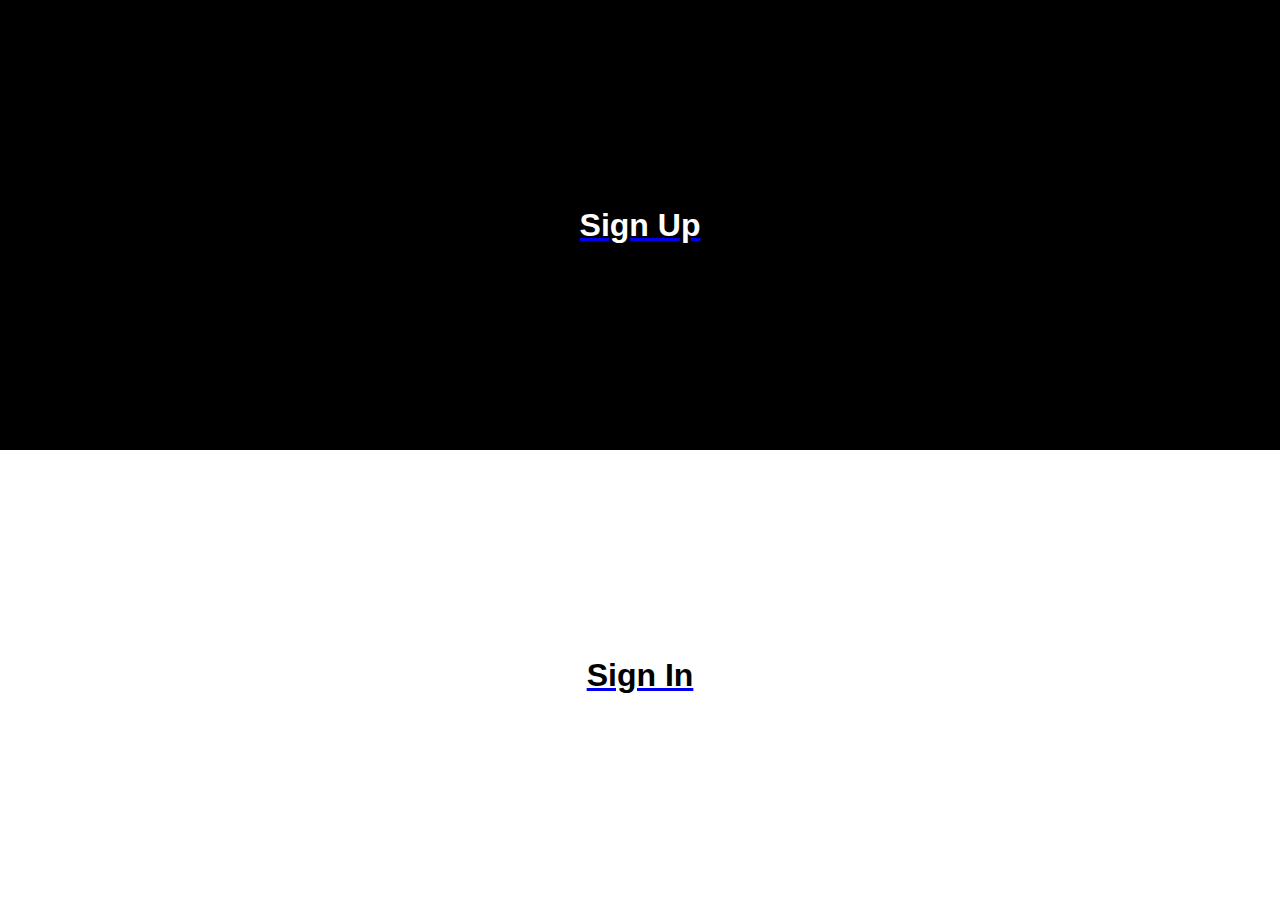
<file: login/index.html>
<html>
    <head>
        <meta http-equiv="content-type" content="text/html;charset=UTF-8" />
        <title>Sign In / Sign Up</title>
        <style type="text/css">
            * {
                margin: 0;
                padding: 0;
            }
            .signUp div {
                background-color: black;
                height: 50vh;
            }
            .signIn div {
                background-color: white;
                height: 50vh;
                /*border: black solid;*/
            }
            h1 {
                display: block;
                line-height: 50vh;
                text-align: center;
                font-family: Arial;
            }
            .whole {
                /*position: fixed;*/
                /*top: 30%;*/
                /*left: 40%;*/
                align-content: center;
                align-items: center;
            }
        </style>
    </head>
    
    <body>
        <div class="whole">
            <a class="signUp" href="/login/signUp">
                <div>
                    <h1 style="color: white;">Sign Up</h1>
                </div>
            </a>
            
            <a class="signIn" href="/login/signIn">
                <div>
                    <h1 style="color: black;">Sign In</h1>
                </div>
            </a>
        </div>
    </body>
</html>
</file>
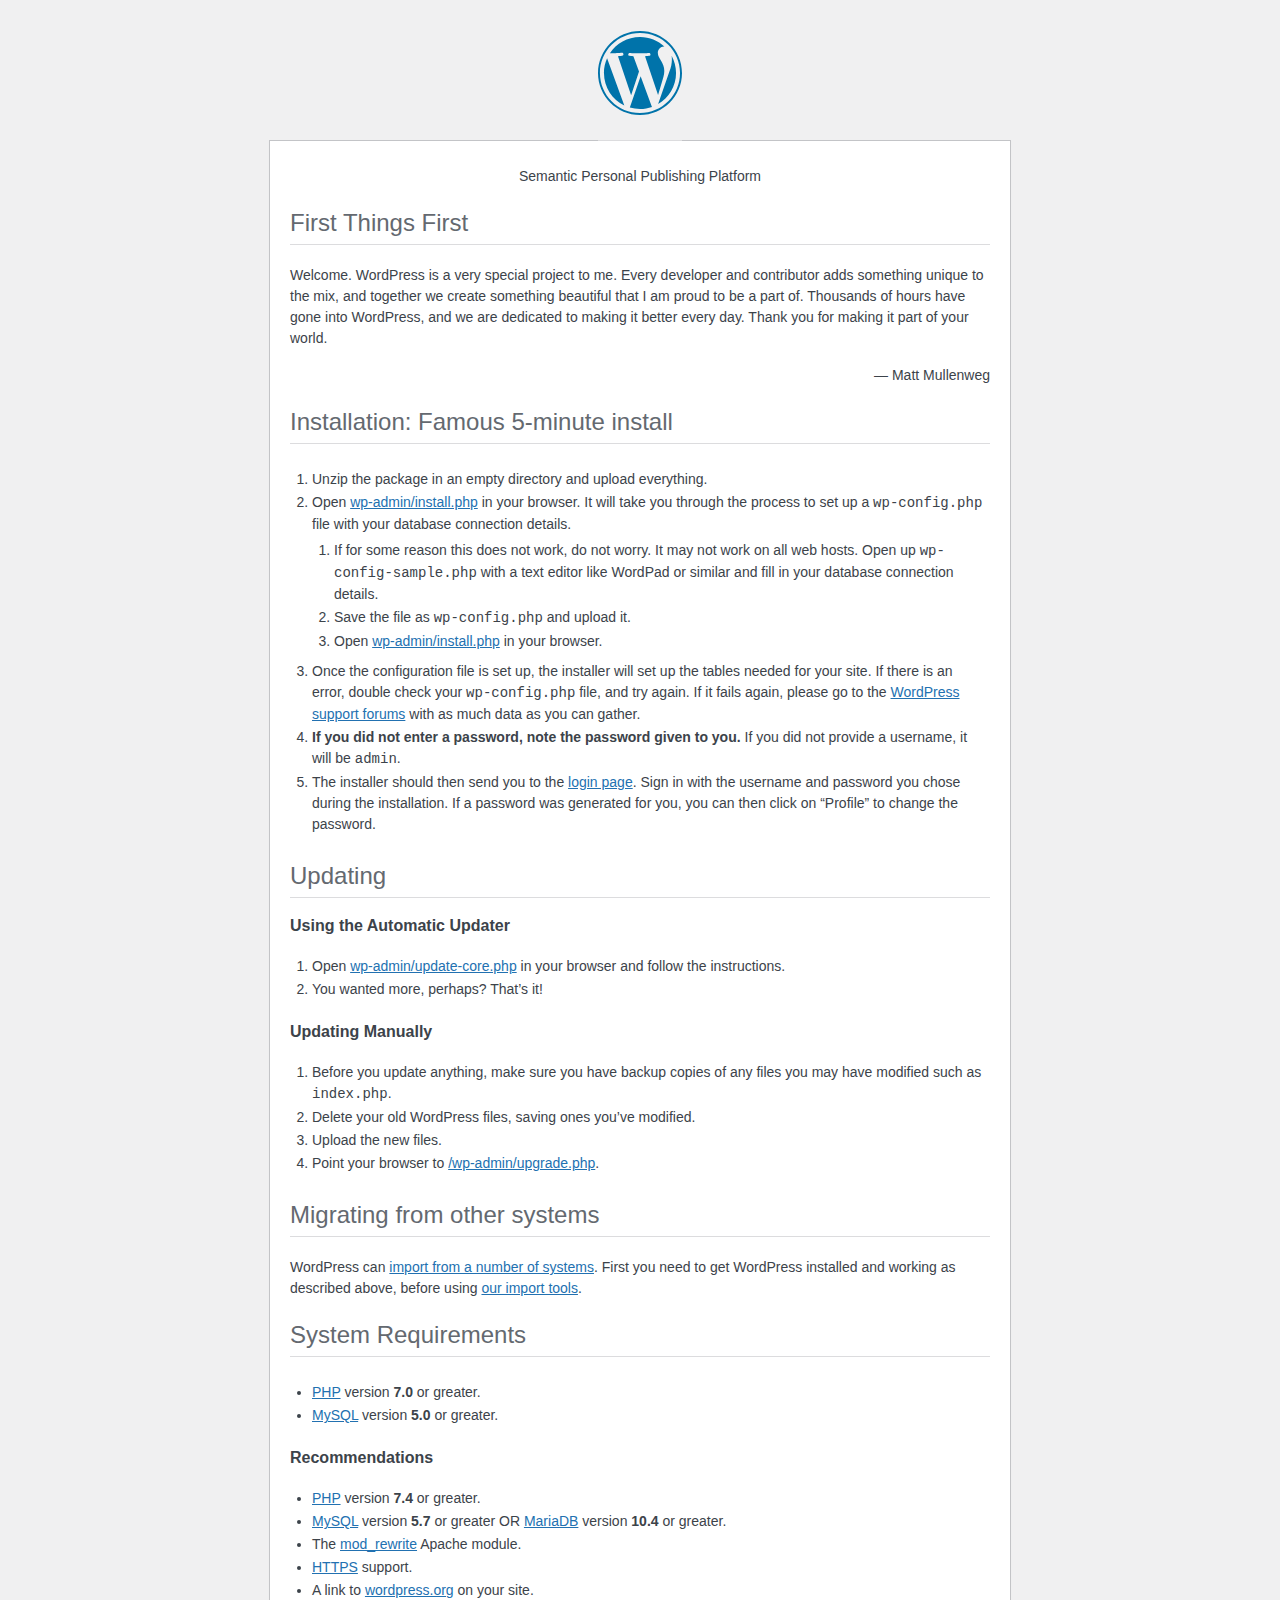
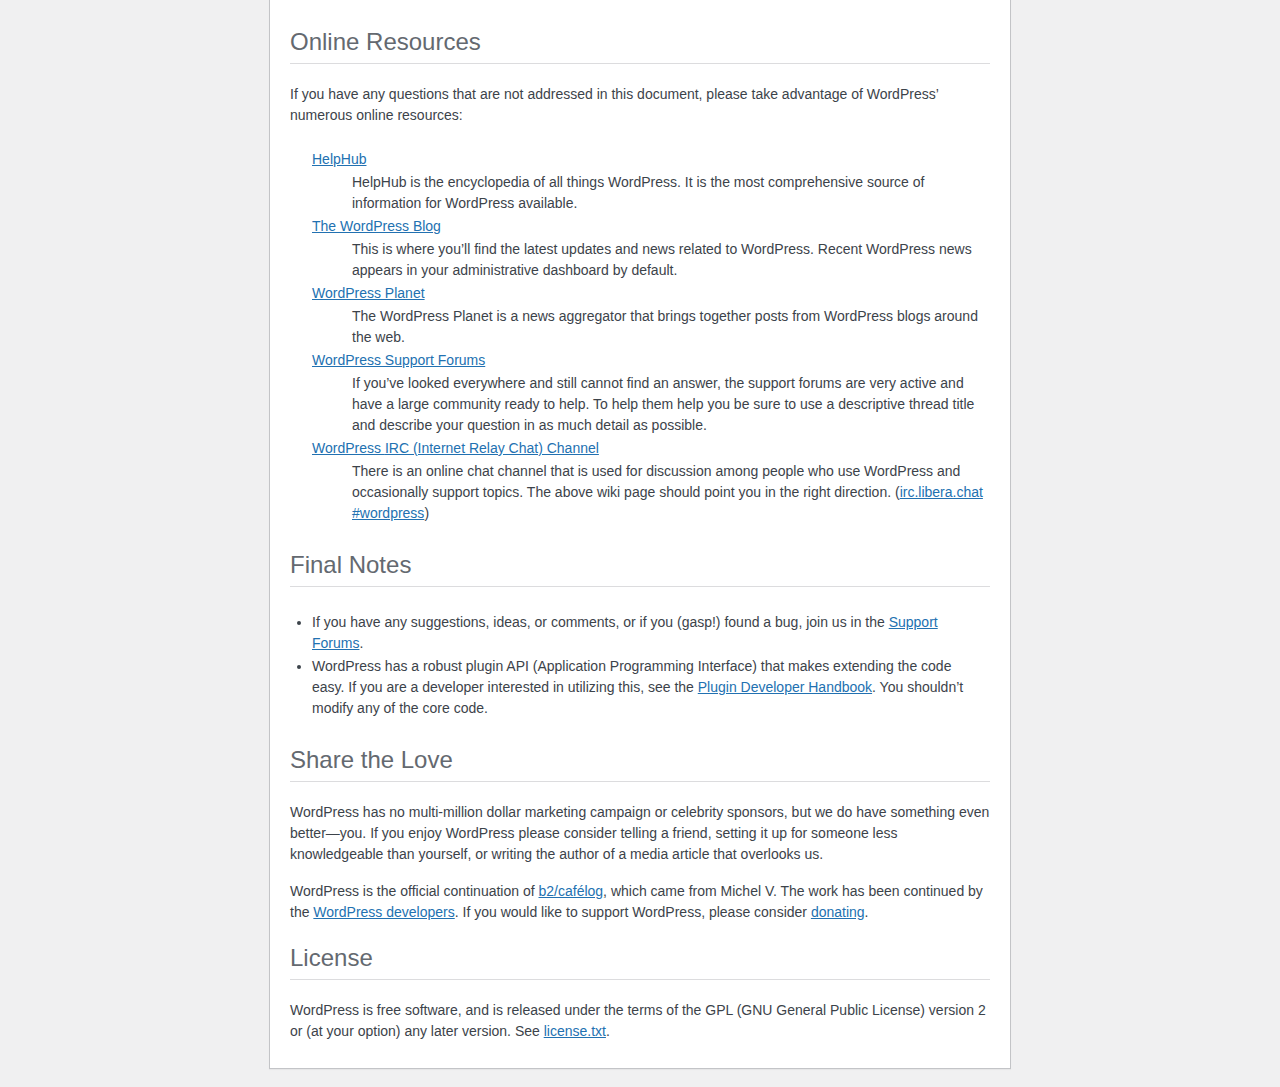
<file: wordpress/readme.html>
<!DOCTYPE html>
<html lang="en">
<head>
	<meta name="viewport" content="width=device-width" />
	<meta http-equiv="Content-Type" content="text/html; charset=utf-8" />
	<title>WordPress &#8250; ReadMe</title>
	<link rel="stylesheet" href="wp-admin/css/install.css?ver=20100228" type="text/css" />
</head>
<body>
<h1 id="logo">
	<a href="https://wordpress.org/"><img alt="WordPress" src="wp-admin/images/wordpress-logo.png" /></a>
</h1>
<p style="text-align: center">Semantic Personal Publishing Platform</p>

<h2>First Things First</h2>
<p>Welcome. WordPress is a very special project to me. Every developer and contributor adds something unique to the mix, and together we create something beautiful that I am proud to be a part of. Thousands of hours have gone into WordPress, and we are dedicated to making it better every day. Thank you for making it part of your world.</p>
<p style="text-align: right">&#8212; Matt Mullenweg</p>

<h2>Installation: Famous 5-minute install</h2>
<ol>
	<li>Unzip the package in an empty directory and upload everything.</li>
	<li>Open <span class="file"><a href="wp-admin/install.php">wp-admin/install.php</a></span> in your browser. It will take you through the process to set up a <code>wp-config.php</code> file with your database connection details.
		<ol>
			<li>If for some reason this does not work, do not worry. It may not work on all web hosts. Open up <code>wp-config-sample.php</code> with a text editor like WordPad or similar and fill in your database connection details.</li>
			<li>Save the file as <code>wp-config.php</code> and upload it.</li>
			<li>Open <span class="file"><a href="wp-admin/install.php">wp-admin/install.php</a></span> in your browser.</li>
		</ol>
	</li>
	<li>Once the configuration file is set up, the installer will set up the tables needed for your site. If there is an error, double check your <code>wp-config.php</code> file, and try again. If it fails again, please go to the <a href="https://wordpress.org/support/forums/">WordPress support forums</a> with as much data as you can gather.</li>
	<li><strong>If you did not enter a password, note the password given to you.</strong> If you did not provide a username, it will be <code>admin</code>.</li>
	<li>The installer should then send you to the <a href="wp-login.php">login page</a>. Sign in with the username and password you chose during the installation. If a password was generated for you, you can then click on &#8220;Profile&#8221; to change the password.</li>
</ol>

<h2>Updating</h2>
<h3>Using the Automatic Updater</h3>
<ol>
	<li>Open <span class="file"><a href="wp-admin/update-core.php">wp-admin/update-core.php</a></span> in your browser and follow the instructions.</li>
	<li>You wanted more, perhaps? That&#8217;s it!</li>
</ol>

<h3>Updating Manually</h3>
<ol>
	<li>Before you update anything, make sure you have backup copies of any files you may have modified such as <code>index.php</code>.</li>
	<li>Delete your old WordPress files, saving ones you&#8217;ve modified.</li>
	<li>Upload the new files.</li>
	<li>Point your browser to <span class="file"><a href="wp-admin/upgrade.php">/wp-admin/upgrade.php</a>.</span></li>
</ol>

<h2>Migrating from other systems</h2>
<p>WordPress can <a href="https://wordpress.org/documentation/article/importing-content/">import from a number of systems</a>. First you need to get WordPress installed and working as described above, before using <a href="wp-admin/import.php">our import tools</a>.</p>

<h2>System Requirements</h2>
<ul>
	<li><a href="https://secure.php.net/">PHP</a> version <strong>7.0</strong> or greater.</li>
	<li><a href="https://www.mysql.com/">MySQL</a> version <strong>5.0</strong> or greater.</li>
</ul>

<h3>Recommendations</h3>
<ul>
	<li><a href="https://secure.php.net/">PHP</a> version <strong>7.4</strong> or greater.</li>
	<li><a href="https://www.mysql.com/">MySQL</a> version <strong>5.7</strong> or greater OR <a href="https://mariadb.org/">MariaDB</a> version <strong>10.4</strong> or greater.</li>
	<li>The <a href="https://httpd.apache.org/docs/2.2/mod/mod_rewrite.html">mod_rewrite</a> Apache module.</li>
	<li><a href="https://wordpress.org/news/2016/12/moving-toward-ssl/">HTTPS</a> support.</li>
	<li>A link to <a href="https://wordpress.org/">wordpress.org</a> on your site.</li>
</ul>

<h2>Online Resources</h2>
<p>If you have any questions that are not addressed in this document, please take advantage of WordPress&#8217; numerous online resources:</p>
<dl>
	<dt><a href="https://wordpress.org/documentation/">HelpHub</a></dt>
		<dd>HelpHub is the encyclopedia of all things WordPress. It is the most comprehensive source of information for WordPress available.</dd>
	<dt><a href="https://wordpress.org/news/">The WordPress Blog</a></dt>
		<dd>This is where you&#8217;ll find the latest updates and news related to WordPress. Recent WordPress news appears in your administrative dashboard by default.</dd>
	<dt><a href="https://planet.wordpress.org/">WordPress Planet</a></dt>
		<dd>The WordPress Planet is a news aggregator that brings together posts from WordPress blogs around the web.</dd>
	<dt><a href="https://wordpress.org/support/forums/">WordPress Support Forums</a></dt>
		<dd>If you&#8217;ve looked everywhere and still cannot find an answer, the support forums are very active and have a large community ready to help. To help them help you be sure to use a descriptive thread title and describe your question in as much detail as possible.</dd>
	<dt><a href="https://make.wordpress.org/support/handbook/appendix/other-support-locations/introduction-to-irc/">WordPress <abbr>IRC</abbr> (Internet Relay Chat) Channel</a></dt>
		<dd>There is an online chat channel that is used for discussion among people who use WordPress and occasionally support topics. The above wiki page should point you in the right direction. (<a href="https://web.libera.chat/#wordpress">irc.libera.chat #wordpress</a>)</dd>
</dl>

<h2>Final Notes</h2>
<ul>
	<li>If you have any suggestions, ideas, or comments, or if you (gasp!) found a bug, join us in the <a href="https://wordpress.org/support/forums/">Support Forums</a>.</li>
	<li>WordPress has a robust plugin <abbr>API</abbr> (Application Programming Interface) that makes extending the code easy. If you are a developer interested in utilizing this, see the <a href="https://developer.wordpress.org/plugins/">Plugin Developer Handbook</a>. You shouldn&#8217;t modify any of the core code.</li>
</ul>

<h2>Share the Love</h2>
<p>WordPress has no multi-million dollar marketing campaign or celebrity sponsors, but we do have something even better&#8212;you. If you enjoy WordPress please consider telling a friend, setting it up for someone less knowledgeable than yourself, or writing the author of a media article that overlooks us.</p>

<p>WordPress is the official continuation of <a href="https://cafelog.com/">b2/caf&#233;log</a>, which came from Michel V. The work has been continued by the <a href="https://wordpress.org/about/">WordPress developers</a>. If you would like to support WordPress, please consider <a href="https://wordpress.org/donate/">donating</a>.</p>

<h2>License</h2>
<p>WordPress is free software, and is released under the terms of the <abbr>GPL</abbr> (GNU General Public License) version 2 or (at your option) any later version. See <a href="license.txt">license.txt</a>.</p>

</body>
</html>
</file>
<file: wordpress/wp-admin/css/install.css>
html {
	background: #f0f0f1;
	margin: 0 20px;
}

body {
	background: #fff;
	border: 1px solid #c3c4c7;
	color: #3c434a;
	font-family: -apple-system, BlinkMacSystemFont, "Segoe UI", Roboto, Oxygen-Sans, Ubuntu, Cantarell, "Helvetica Neue", sans-serif;
	margin: 140px auto 25px;
	padding: 20px 20px 10px;
	max-width: 700px;
	-webkit-font-smoothing: subpixel-antialiased;
	box-shadow: 0 1px 1px rgba(0, 0, 0, 0.04);
}

a {
	color: #2271b1;
}

a:hover,
a:active {
	color: #135e96;
}

a:focus {
	color: #043959;
	box-shadow:
		0 0 0 1px #4f94d4,
		0 0 2px 1px rgba(79, 148, 212, 0.8);
}

h1, h2 {
	border-bottom: 1px solid #dcdcde;
	clear: both;
	color: #646970;
	font-size: 24px;
	padding: 0 0 7px;
	font-weight: 400;
}

h3 {
	font-size: 16px;
}

p, li, dd, dt {
	padding-bottom: 2px;
	font-size: 14px;
	line-height: 1.5;
}

code, .code {
	font-family: Consolas, Monaco, monospace;
}

ul, ol, dl {
	padding: 5px 5px 5px 22px;
}

a img {
	border: 0
}
abbr {
	border: 0;
	font-variant: normal;
}

fieldset {
	border: 0;
	padding: 0;
	margin: 0;
}

label {
	cursor: pointer;
}

#logo {
	margin: -130px auto 25px;
	padding: 0 0 25px;
	width: 84px;
	height: 84px;
	overflow: hidden;
	background-image: url(../images/w-logo-blue.png?ver=20131202);
	background-image: none, url(../images/wordpress-logo.svg?ver=20131107);
	background-size: 84px;
	background-position: center top;
	background-repeat: no-repeat;
	color: #3c434a; /* same as login.css */
	font-size: 20px;
	font-weight: 400;
	line-height: 1.3em;
	text-decoration: none;
	text-align: center;
	text-indent: -9999px;
	outline: none;
}

.step {
	margin: 20px 0 15px;
}
.step, th {
	text-align: left;
	padding: 0;
}
.language-chooser.wp-core-ui .step .button.button-large {
	font-size: 14px;
}
textarea {
	border: 1px solid #dcdcde;
	font-family: -apple-system, BlinkMacSystemFont, "Segoe UI", Roboto, Oxygen-Sans, Ubuntu, Cantarell, "Helvetica Neue", sans-serif;
	width: 100%;
	box-sizing: border-box;
}

.form-table {
	border-collapse: collapse;
	margin-top: 1em;
	width: 100%;
}

.form-table td {
	margin-bottom: 9px;
	padding: 10px 20px 10px 0;
	font-size: 14px;
	vertical-align: top
}

.form-table th {
	font-size: 14px;
	text-align: left;
	padding: 10px 20px 10px 0;
	width: 115px;
	vertical-align: top;
}

.form-table code {
	line-height: 1.28571428;
	font-size: 14px;
}

.form-table p {
	margin: 4px 0 0;
	font-size: 11px;
}

.form-table .setup-description {
	margin: 4px 0 0;
	line-height: 1.6;
}

.form-table input {
	line-height: 1.33333333;
	font-size: 15px;
	padding: 3px 5px;
}

.wp-pwd {
	margin-top: 0;
}

.form-table .wp-pwd {
	display: flex;
	column-gap: 4px;
}

.form-table .password-input-wrapper {
	width: 100%;
}

input,
submit {
	font-family: -apple-system, BlinkMacSystemFont, "Segoe UI", Roboto, Oxygen-Sans, Ubuntu, Cantarell, "Helvetica Neue", sans-serif;
}

.form-table input[type=text],
.form-table input[type=email],
.form-table input[type=url],
.form-table input[type=password],
#pass-strength-result {
	width: 100%;
}

.form-table th p {
	font-weight: 400;
}

.form-table.install-success th,
.form-table.install-success td {
	vertical-align: middle;
	padding: 16px 20px 16px 0;
}

.form-table.install-success td p {
	margin: 0;
	font-size: 14px;
}

.form-table.install-success td code {
	margin: 0;
	font-size: 18px;
}

#error-page {
	margin-top: 50px;
}

#error-page p {
	font-size: 14px;
	line-height: 1.28571428;
	margin: 25px 0 20px;
}

#error-page code, .code {
	font-family: Consolas, Monaco, monospace;
}

.message {
	border-left: 4px solid #d63638;
	padding: .7em .6em;
	background-color: #fcf0f1;
}

/* rtl:ignore */
#dbname,
#uname,
#pwd,
#dbhost,
#prefix,
#user_login,
#admin_email,
#pass1,
#pass2 {
	direction: ltr;
}


/* localization */
body.rtl,
.rtl textarea,
.rtl input,
.rtl submit {
	font-family: Tahoma, sans-serif;
}

:lang(he-il) body.rtl,
:lang(he-il) .rtl textarea,
:lang(he-il) .rtl input,
:lang(he-il) .rtl submit {
	font-family: Arial, sans-serif;
}

@media only screen and (max-width: 799px) {
	body {
		margin-top: 115px;
	}
	#logo a {
		margin: -125px auto 30px;
	}
}

@media screen and (max-width: 782px) {

	.form-table {
		margin-top: 0;
	}

	.form-table th,
	.form-table td {
		display: block;
		width: auto;
		vertical-align: middle;
	}

	.form-table th {
		padding: 20px 0 0;
	}

	.form-table td {
		padding: 5px 0;
		border: 0;
		margin: 0;
	}

	textarea,
	input {
		font-size: 16px;
	}

	.form-table td input[type="text"],
	.form-table td input[type="email"],
	.form-table td input[type="url"],
	.form-table td input[type="password"],
	.form-table td select,
	.form-table td textarea,
	.form-table span.description {
		width: 100%;
		font-size: 16px;
		line-height: 1.5;
		padding: 7px 10px;
		display: block;
		max-width: none;
		box-sizing: border-box;
	}

	#pwd {
		padding-right: 2.5rem;
	}

	.wp-pwd #pass1 {
		padding-right: 50px;
	}

	.wp-pwd .button.wp-hide-pw {
		right: 0;
	}

	#pass-strength-result {
		width: 100%;
	}
}

body.language-chooser {
	max-width: 300px;
}

.language-chooser select {
	padding: 8px;
	width: 100%;
	display: block;
	border: 1px solid #dcdcde;
	background: #fff;
	color: #2c3338;
	font-size: 16px;
	font-family: Arial, sans-serif;
	font-weight: 400;
}

.language-chooser select:focus {
	color: #2c3338;
}

.language-chooser select option:hover,
.language-chooser select option:focus {
	color: #0a4b78;
}

.language-chooser .step {
	text-align: right;
}

.screen-reader-input,
.screen-reader-text {
	border: 0;
	clip: rect(1px, 1px, 1px, 1px);
	-webkit-clip-path: inset(50%);
	clip-path: inset(50%);
	height: 1px;
	margin: -1px;
	overflow: hidden;
	padding: 0;
	position: absolute;
	width: 1px;
	word-wrap: normal !important;
}

.spinner {
	background: url(../images/spinner.gif) no-repeat;
	background-size: 20px 20px;
	visibility: hidden;
	opacity: 0.7;
	filter: alpha(opacity=70);
	width: 20px;
	height: 20px;
	margin: 2px 5px 0;
}

.step .spinner {
	display: inline-block;
	vertical-align: middle;
	margin-right: 15px;
}

.button.hide-if-no-js,
.hide-if-no-js {
	display: none;
}

/**
 * HiDPI Displays
 */
@media print,
  (min-resolution: 120dpi) {

	.spinner {
		background-image: url(../images/spinner-2x.gif);
	}

}
</file>
